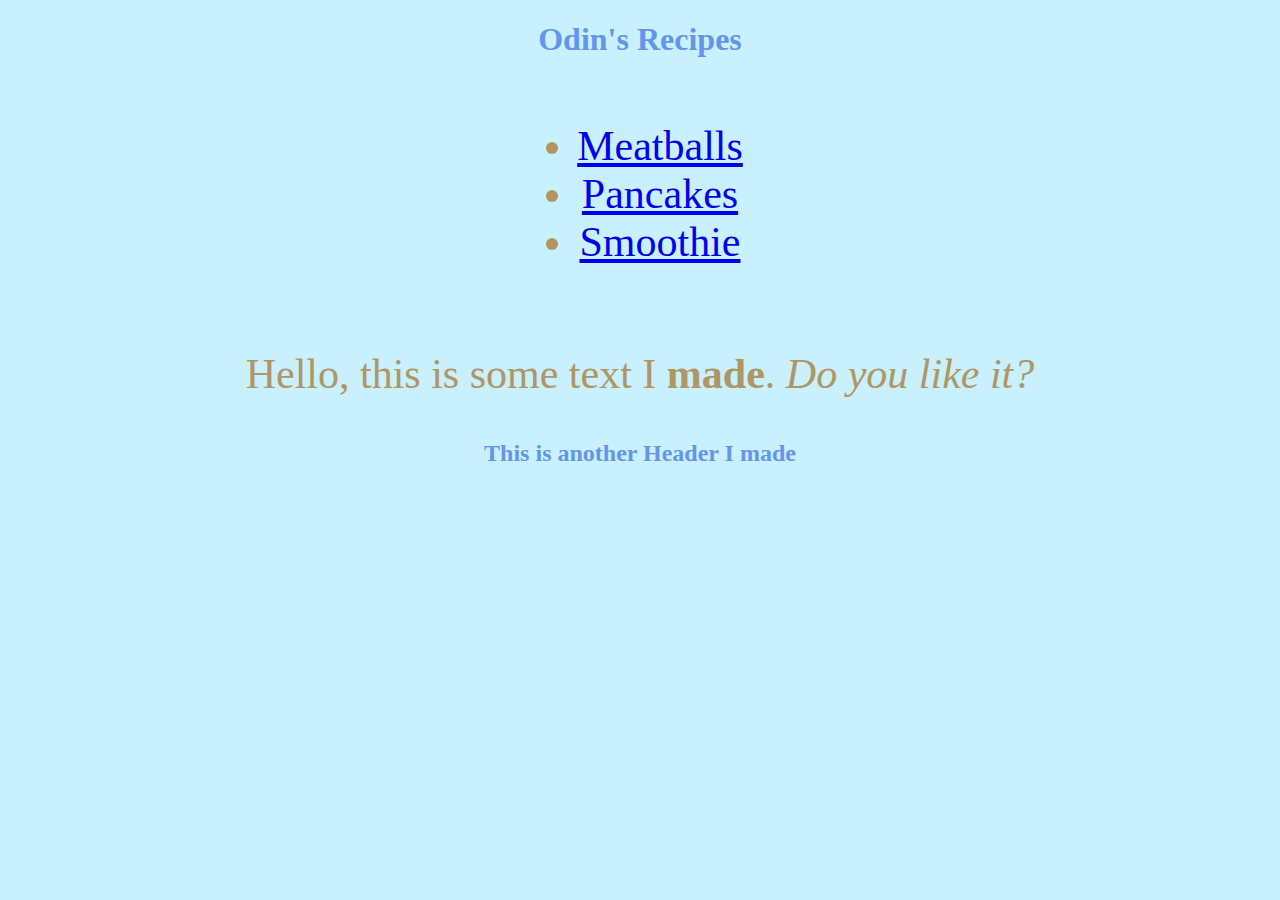
<file: index.html>
<!DOCTYPE html>
<html lang="en">
    <head>
        <meta charset="UTF-8">
        <title>Odin's Recipes</title>
        <link rel="stylesheet" href="styles.css">
    </head>

    <body>
        <h1 class="header" id="header">Odin's Recipes</h1>
        <div class="container">
            <ul class="mainUL">
                <li><a href="./recipes/meatballs.html">Meatballs</a></li>
                <li><a href="./recipes/pancakes.html">Pancakes</a></li>
                <li><a href="./recipes/smoothie.html">Smoothie</a></li>
            </ul>
            <p class="para">Hello, this is some text I <strong>made</strong>. <em>Do you like it?</em></p>
        </div>
        <h2 class="header">This is another Header I made</h2>
    </body>
</html>
</file>
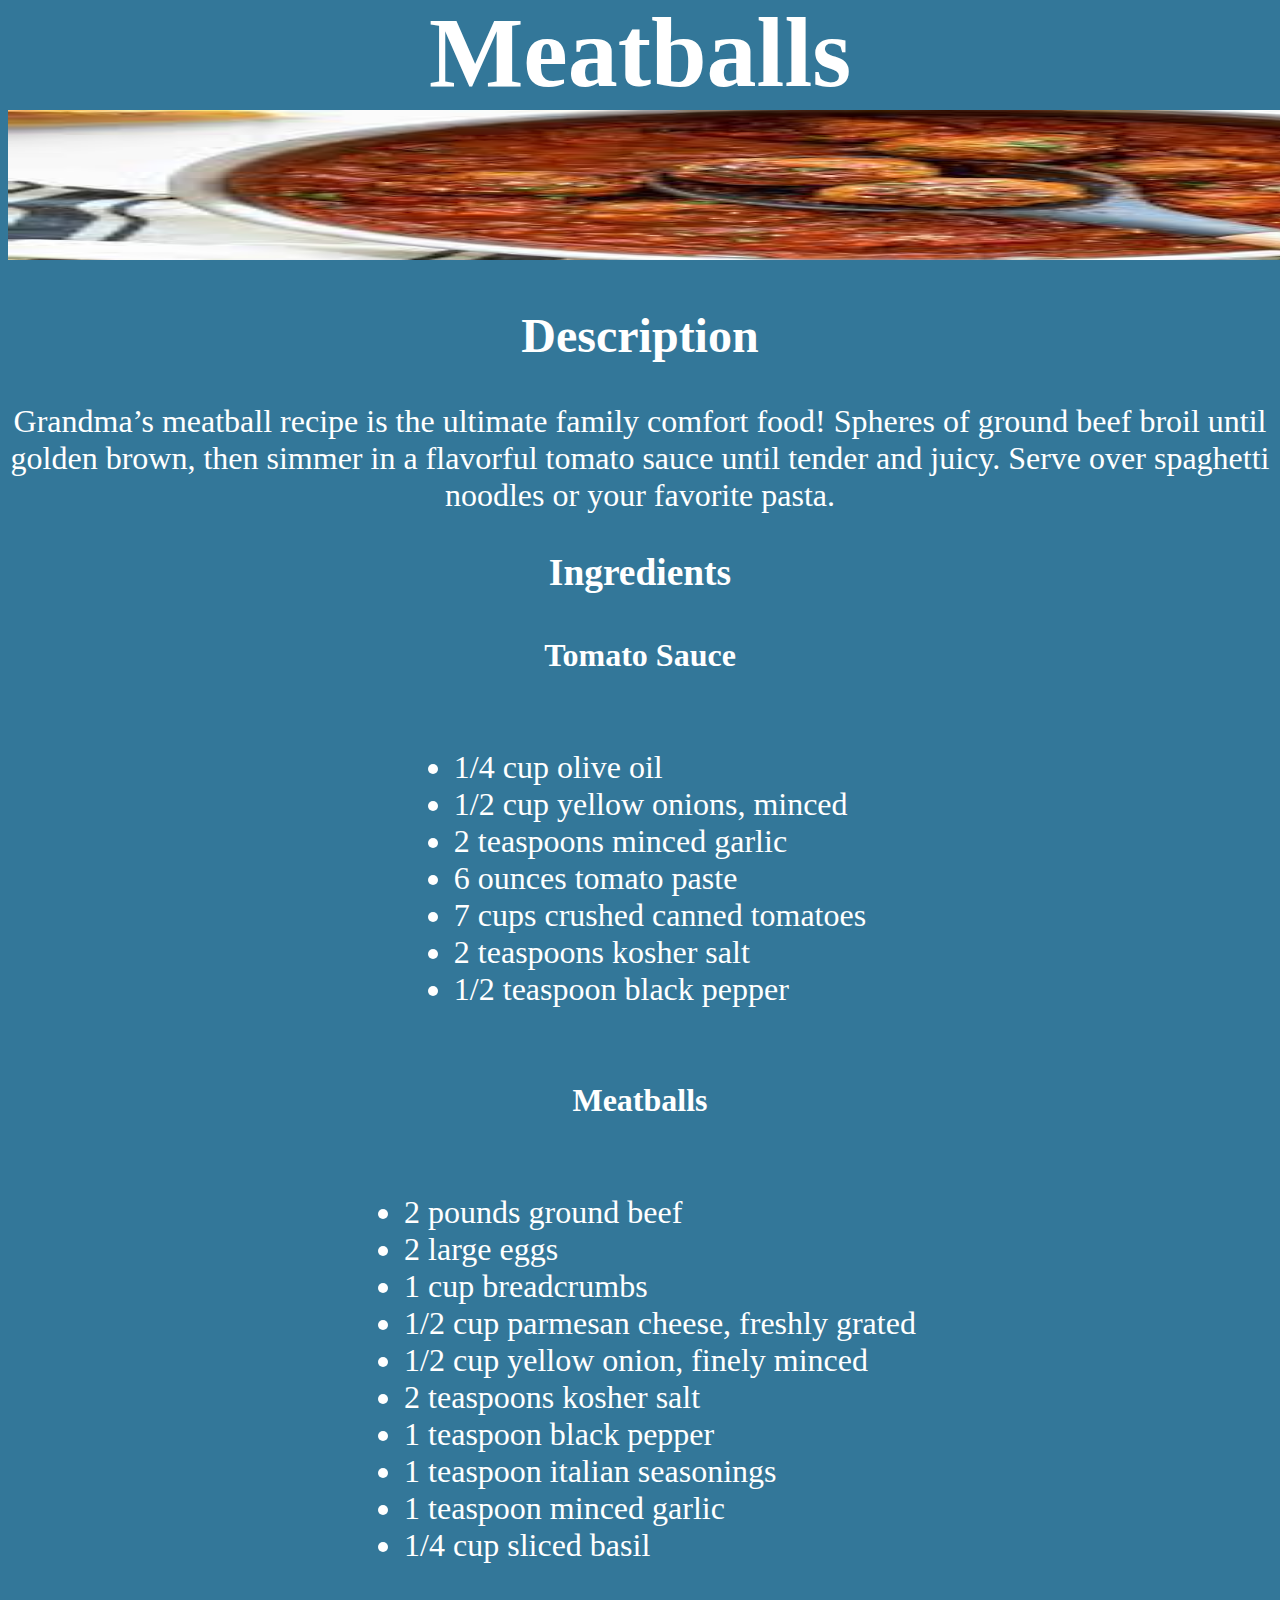
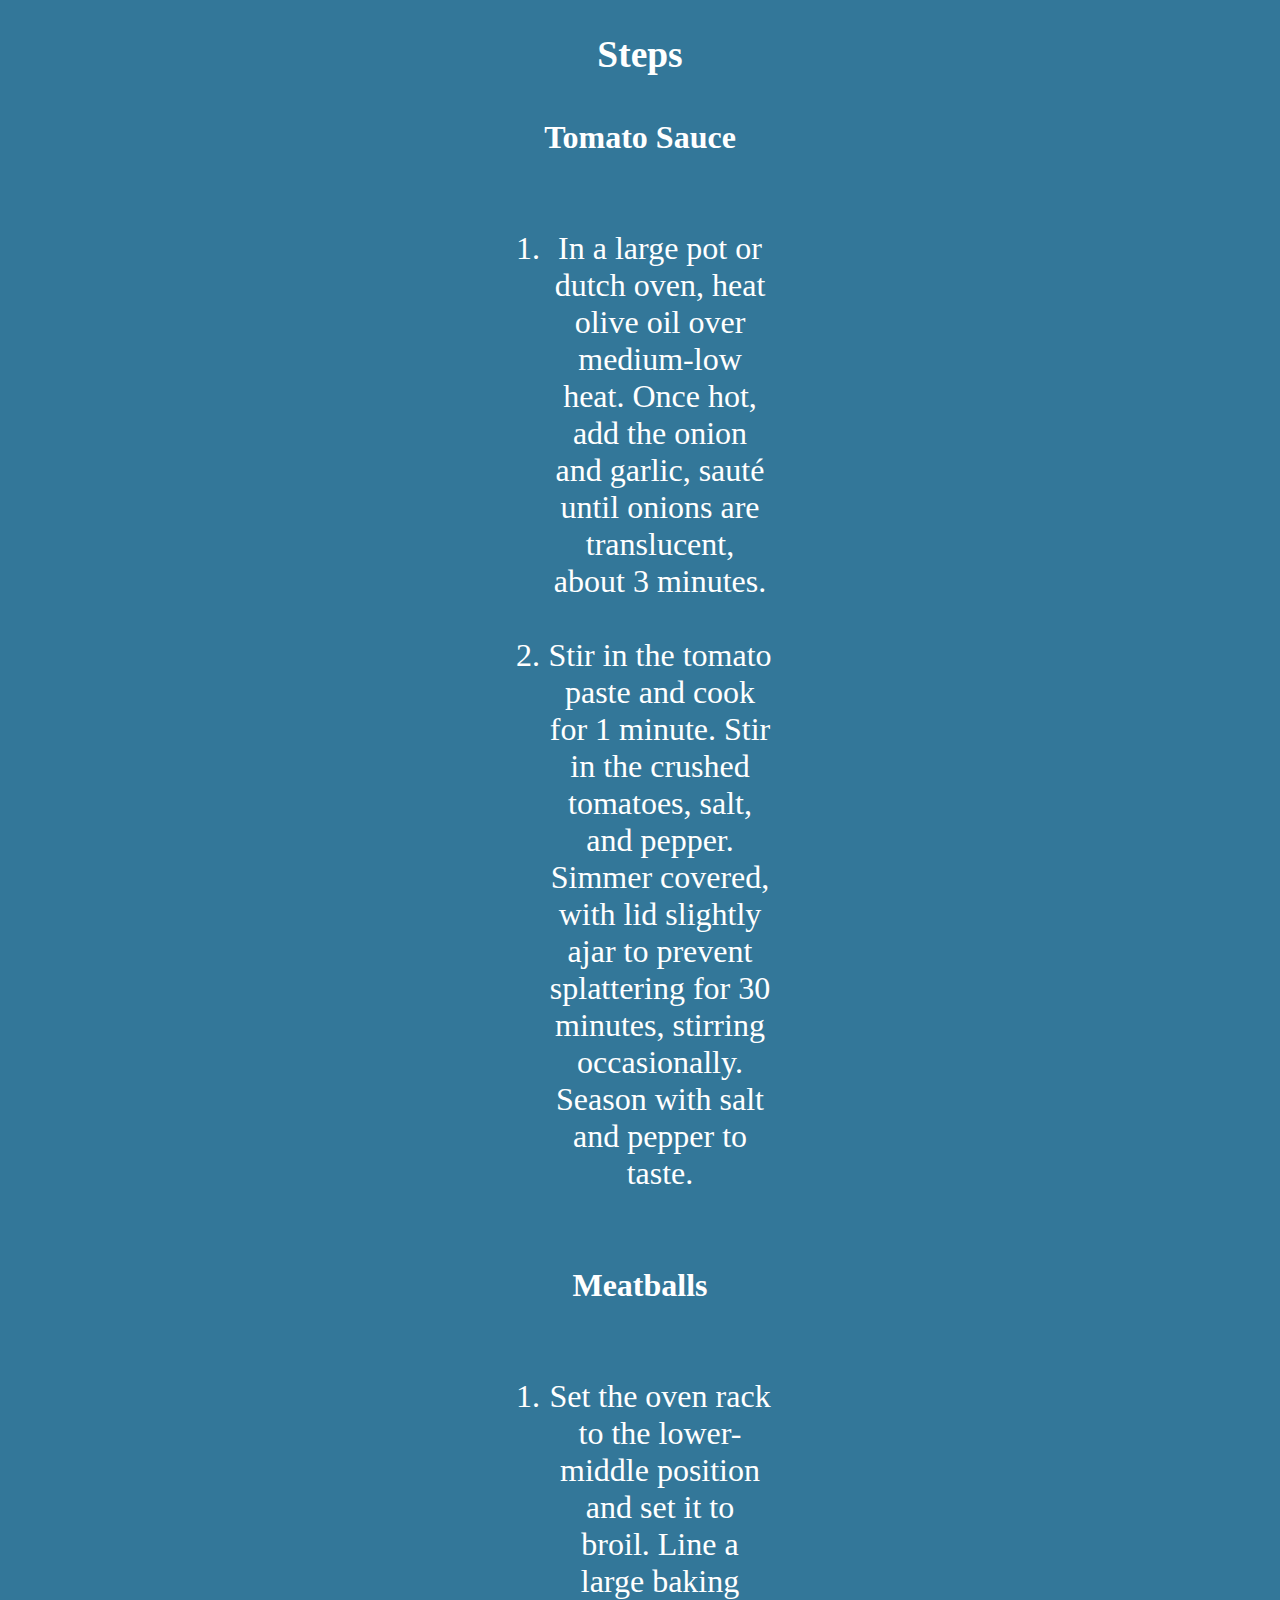
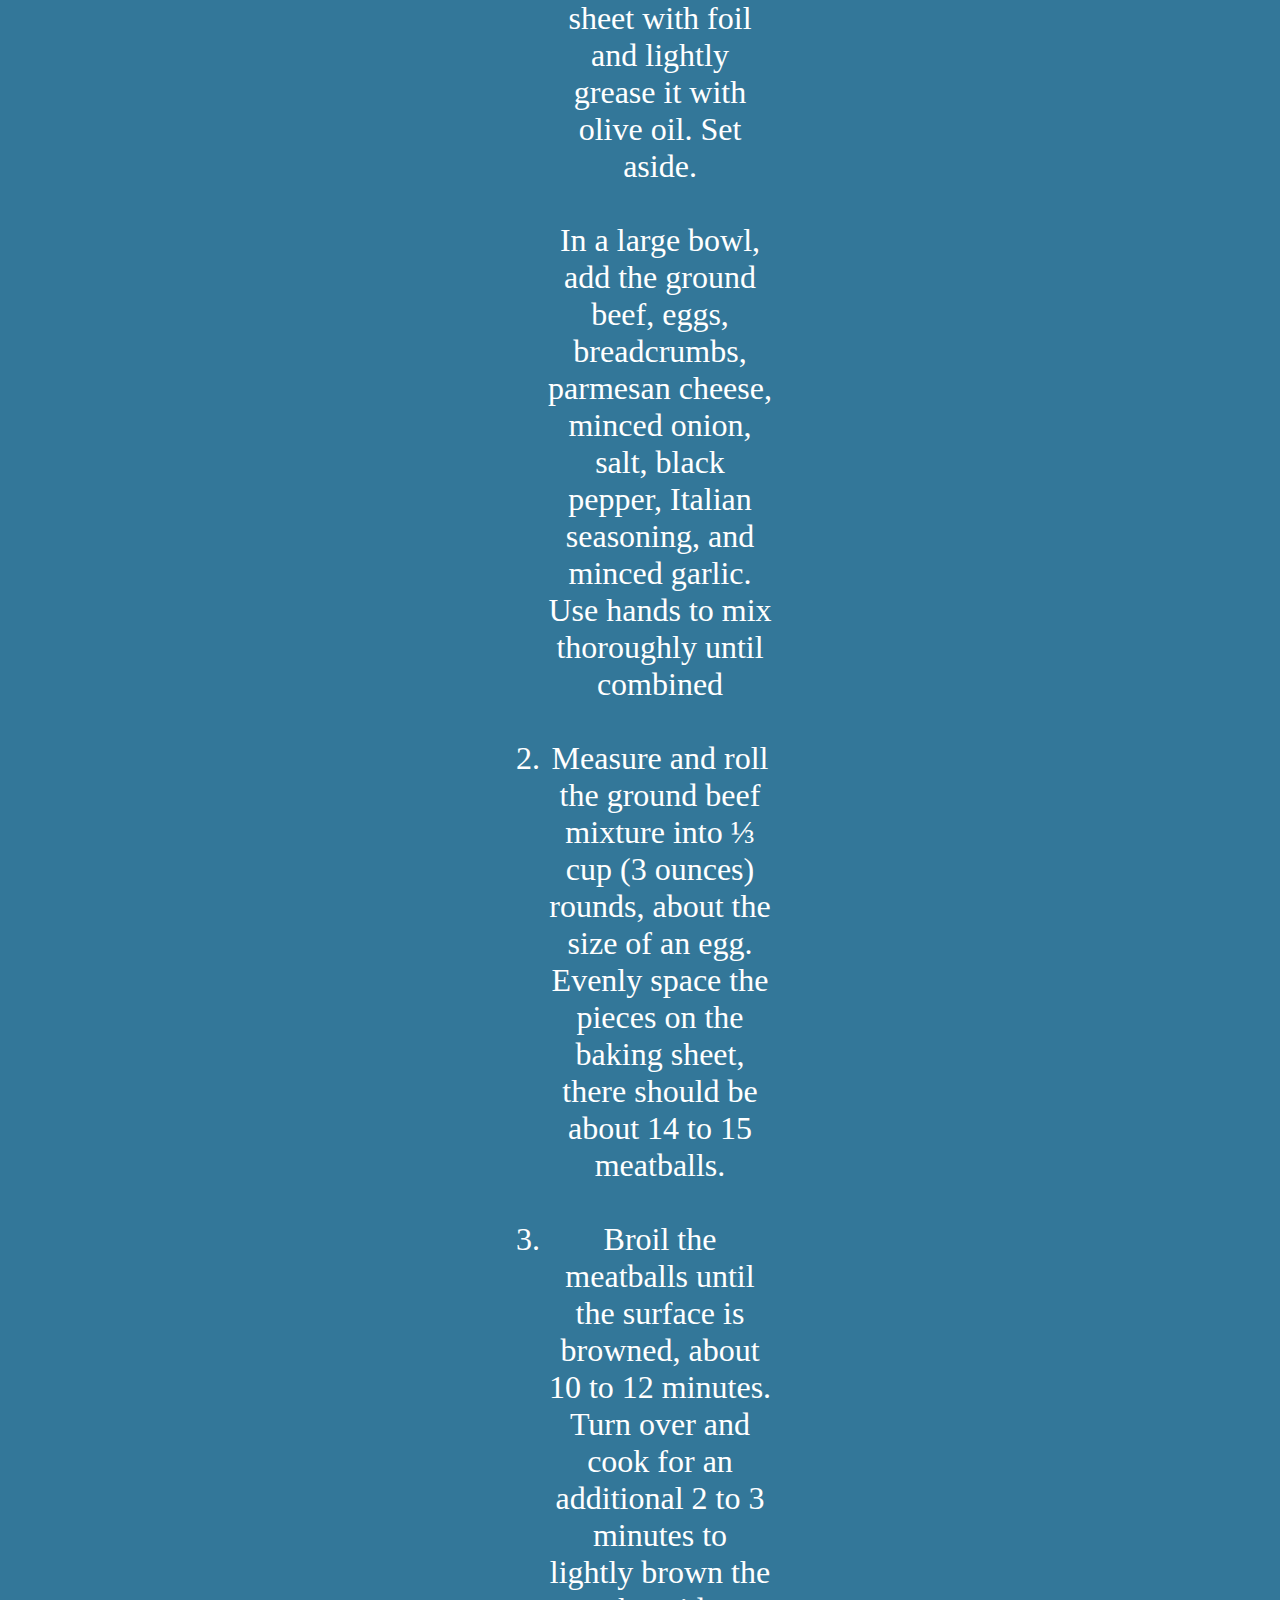
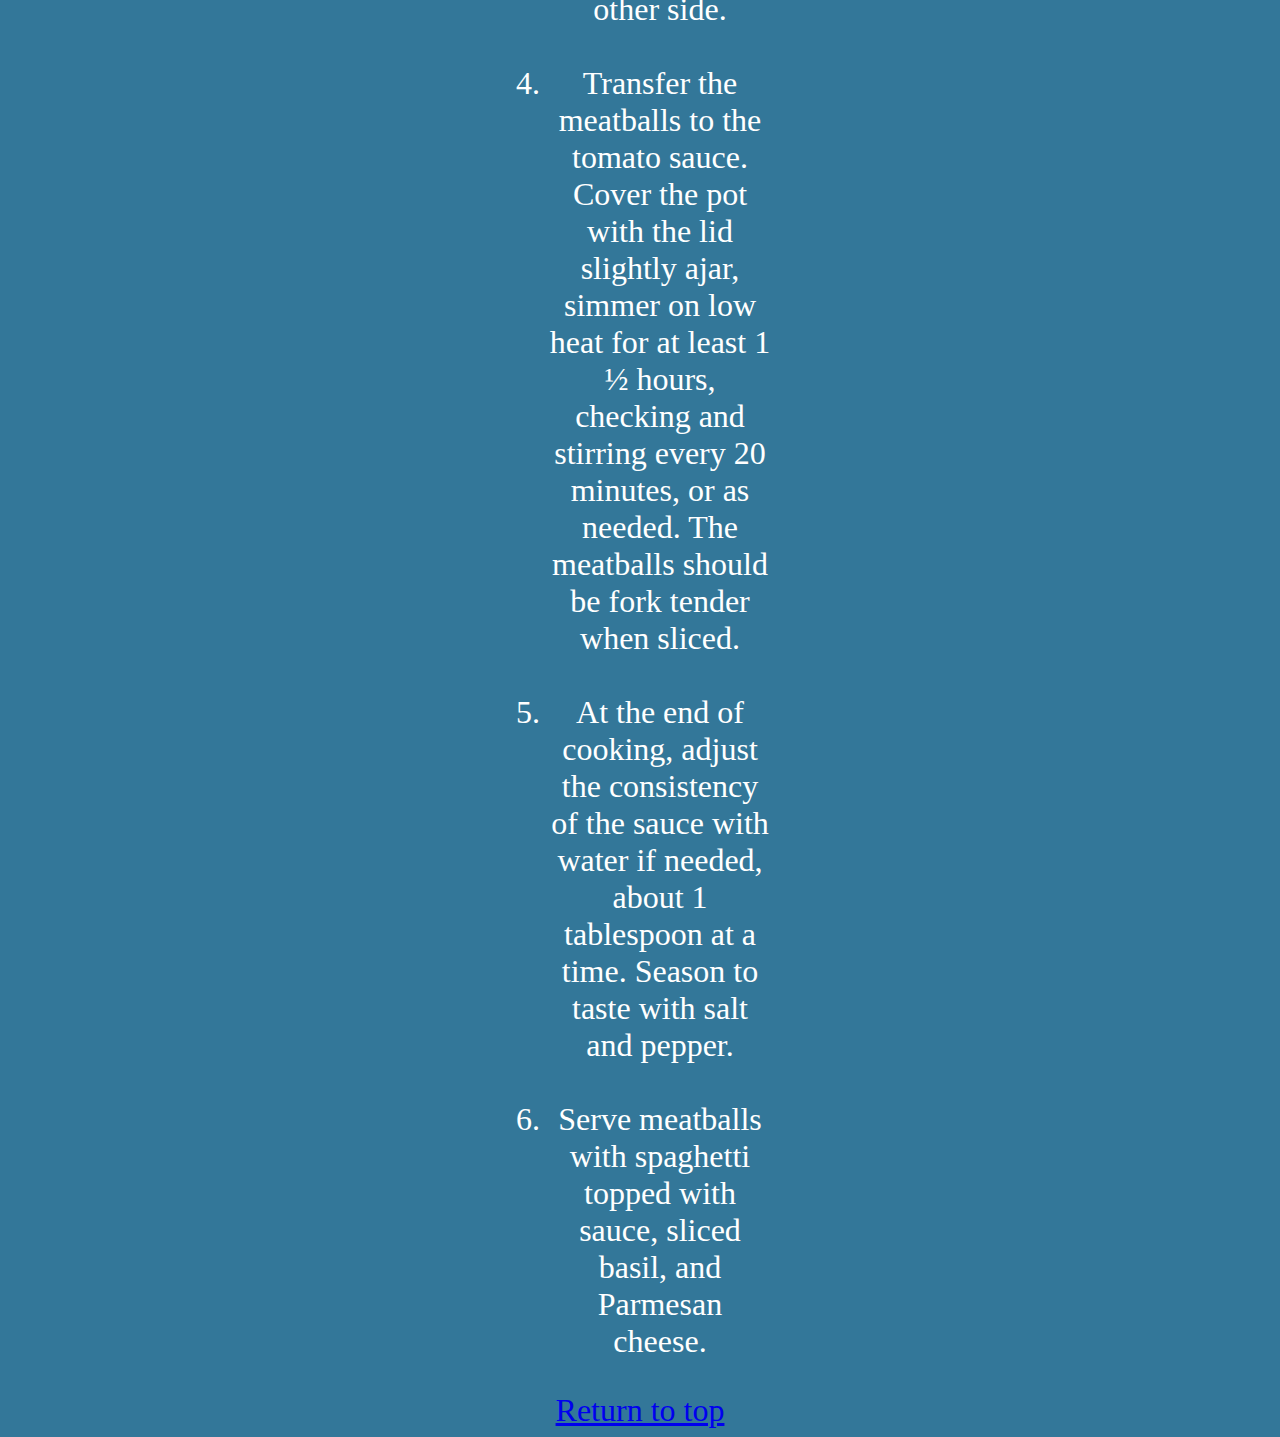
<file: recipes/meatballs.html>
<!DOCTYPE html>
<html lang="en">
    <head>
        <meta charset="UTF-8">
        <title>Meatballs</title>
        <link rel="stylesheet" href="styles-pages.css">
    </head>

    <body>
        <h1 id="header">Meatballs</h1>
        <img class="image" src="../images/meatballs.jpeg" alt="a picture of meatballs">
        <h2>Description</h2>
            <p>Grandma’s meatball recipe is the ultimate family comfort food! Spheres of ground beef broil until golden brown, then simmer in a flavorful tomato sauce until tender and juicy. Serve over spaghetti noodles or your favorite pasta.</p>
        <h3>Ingredients</h3>
            <h4>Tomato Sauce</h4>
                <ul class="myUL">
                    <li>1/4 cup olive oil</li>
                    <li>1/2 cup yellow onions, minced</li>
                    <li>2 teaspoons minced garlic</li>
                    <li>6 ounces tomato paste</li>
                    <li>7 cups crushed canned tomatoes</li>
                    <li>2 teaspoons kosher salt</li>
                    <li>1/2 teaspoon black pepper</li>
                </ul>
            <h4>Meatballs</h4>
                <ul class="myUL">
                    <li>2 pounds ground beef</li>
                    <li>2 large eggs</li>
                    <li>1 cup breadcrumbs</li>
                    <li>1/2 cup parmesan cheese, freshly grated</li>
                    <li>1/2 cup yellow onion, finely minced</li>
                    <li>2 teaspoons kosher salt</li>
                    <li>1 teaspoon black pepper</li>
                    <li>1 teaspoon italian seasonings</li>
                    <li>1 teaspoon minced garlic</li>
                    <li>1/4 cup sliced basil</li>
                </ul>
        <h3>Steps</h3>
            <h4>Tomato Sauce</h4>
                <ol class="myUL">
                    <li>In a large pot or dutch oven, heat olive oil over medium-low heat. Once hot, add the onion and garlic, sauté until onions are translucent, about 3 minutes.</li>
                    <br>
                    <li>Stir in the tomato paste and cook for 1 minute. Stir in the crushed tomatoes, salt, and pepper. Simmer covered, with lid slightly ajar to prevent splattering for 30 minutes, stirring occasionally. Season with salt and pepper to taste.</li>
                </ol>
            <h4>Meatballs</h4>
                <ol class="myUL">
                    <li>Set the oven rack to the lower-middle position and set it to broil. Line a large baking sheet with foil and lightly grease it with olive oil. Set aside.
                    <br>
                    <br>
                    In a large bowl, add the ground beef, eggs, breadcrumbs, parmesan cheese, minced onion, salt, black pepper, Italian seasoning, and minced garlic. Use hands to mix thoroughly until combined</li>
                    <br>
                    <li>Measure and roll the ground beef mixture into ⅓ cup (3 ounces) rounds, about the size of an egg. Evenly space the pieces on the baking sheet, there should be about 14 to 15 meatballs.</li>
                    <br>
                    <li>Broil the meatballs until the surface is browned, about 10 to 12 minutes. Turn over and cook for an additional 2 to 3 minutes to lightly brown the other side.</li>
                    <br>
                    <li>Transfer the meatballs to the tomato sauce. Cover the pot with the lid slightly ajar, simmer on low heat for at least 1 ½ hours, checking and stirring every 20 minutes, or as needed. The meatballs should be fork tender when sliced.
                    </li>
                    <br>
                    <li>At the end of cooking, adjust the consistency of the sauce with water if needed, about 1 tablespoon at a time. Season to taste with salt and pepper.</li>
                    <br>
                    <li>Serve meatballs with spaghetti topped with sauce, sliced basil, and Parmesan cheese.</li>
                </ol>
        <a href="#header">Return to top</a>
    </body>
</html>
</file>
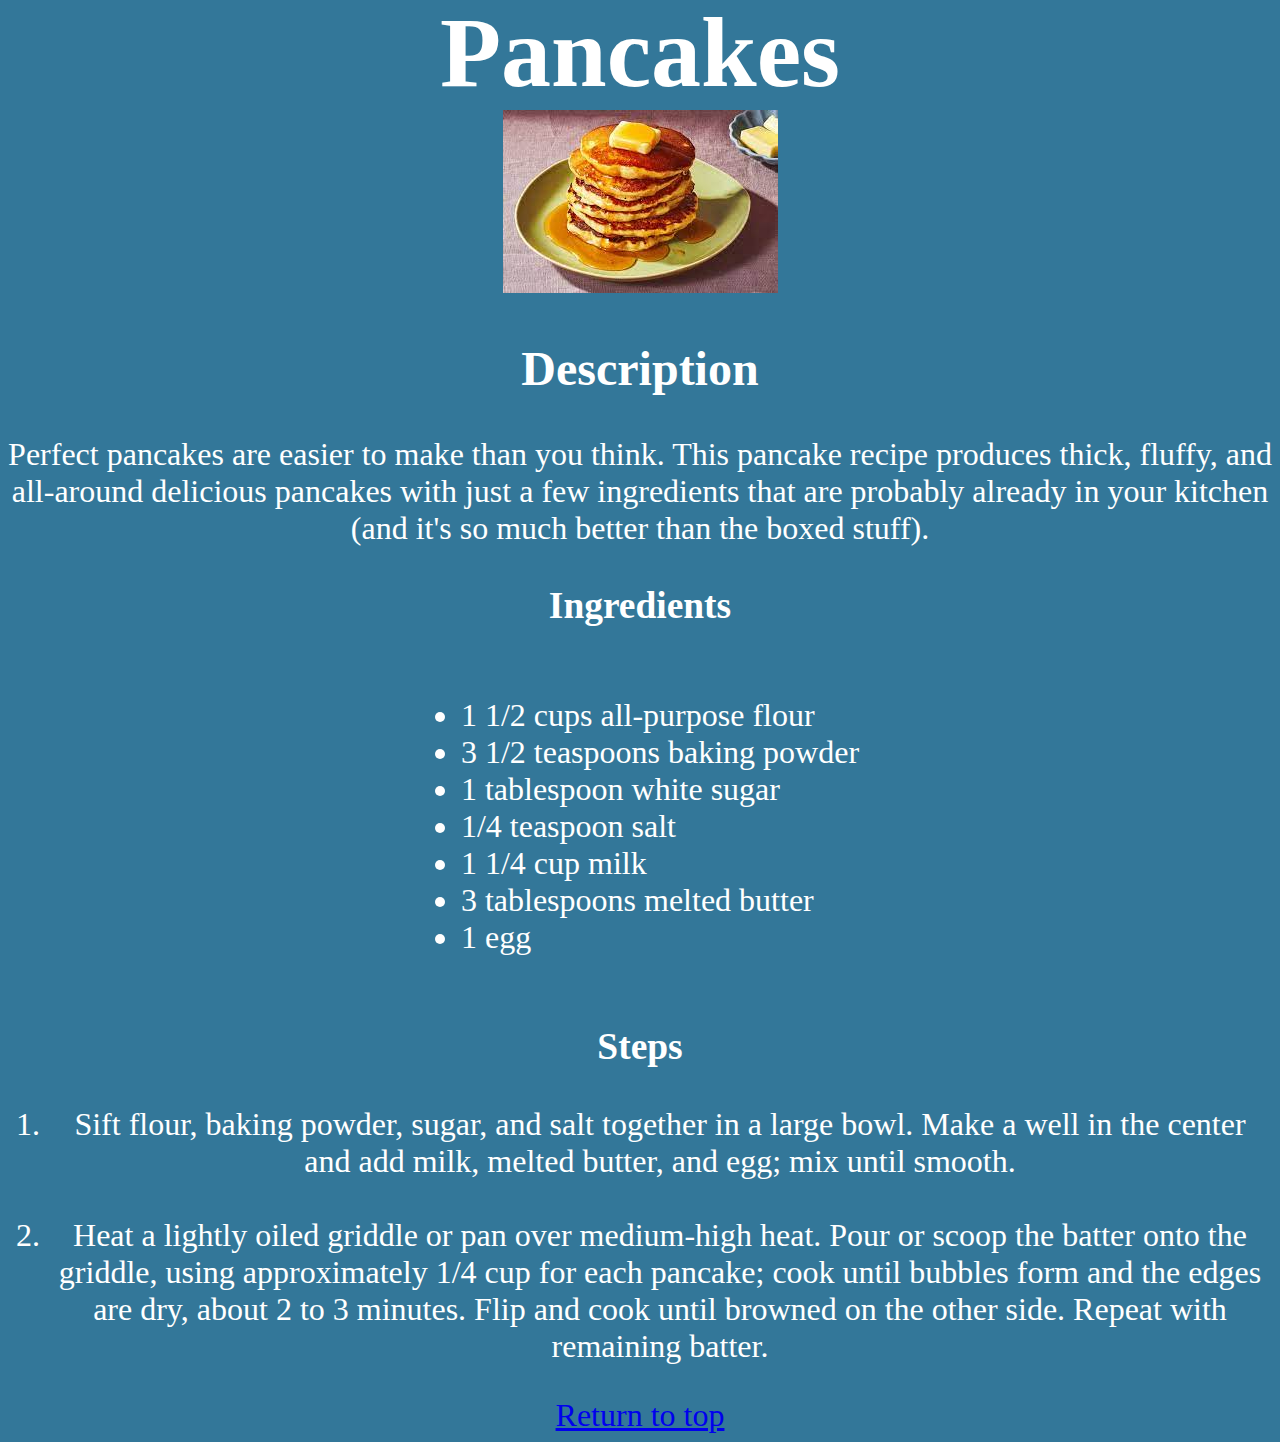
<file: recipes/pancakes.html>
<!DOCTYPE html>
<html lang="en">
    <head>
        <meta charset="UTF-8">
        <title>Pancakes</title>
        <link rel="stylesheet" href="styles-pages.css">
    </head>

    <body>
        <h1 id="header">Pancakes</h1>
        <img src="../images/pancakes.jpeg" alt="a picture of pancakes">
        <h2>Description</h2>
            <p>Perfect pancakes are easier to make than you think. This pancake recipe produces thick, fluffy, and all-around delicious pancakes with just a few ingredients that are probably already in your kitchen (and it's so much better than the boxed stuff).</p>
        <h3>Ingredients</h3>
            <div class="container">   
                <ul class="myUL">
                    <li>1 1/2 cups all-purpose flour</li>
                    <li>3 1/2 teaspoons baking powder</li>
                    <li>1 tablespoon white sugar</li>
                    <li>1/4 teaspoon salt</li>
                    <li>1 1/4 cup milk</li>
                    <li>3 tablespoons melted butter</li>
                    <li>1 egg</li>
                </ul>
        <h3>Steps</h3>
            <ol>
                <li>Sift flour, baking powder, sugar, and salt together in a large bowl. Make a well in the center and add milk, melted butter, and egg; mix until smooth.</li>
                <br>
                <li>Heat a lightly oiled griddle or pan over medium-high heat. Pour or scoop the batter onto the griddle, using approximately 1/4 cup for each pancake; cook until bubbles form and the edges are dry, about 2 to 3 minutes. Flip and cook until browned on the other side. Repeat with remaining batter.</li>
            </ol>
        <a href="#header">Return to top</a>
    </body>
</html>
</file>
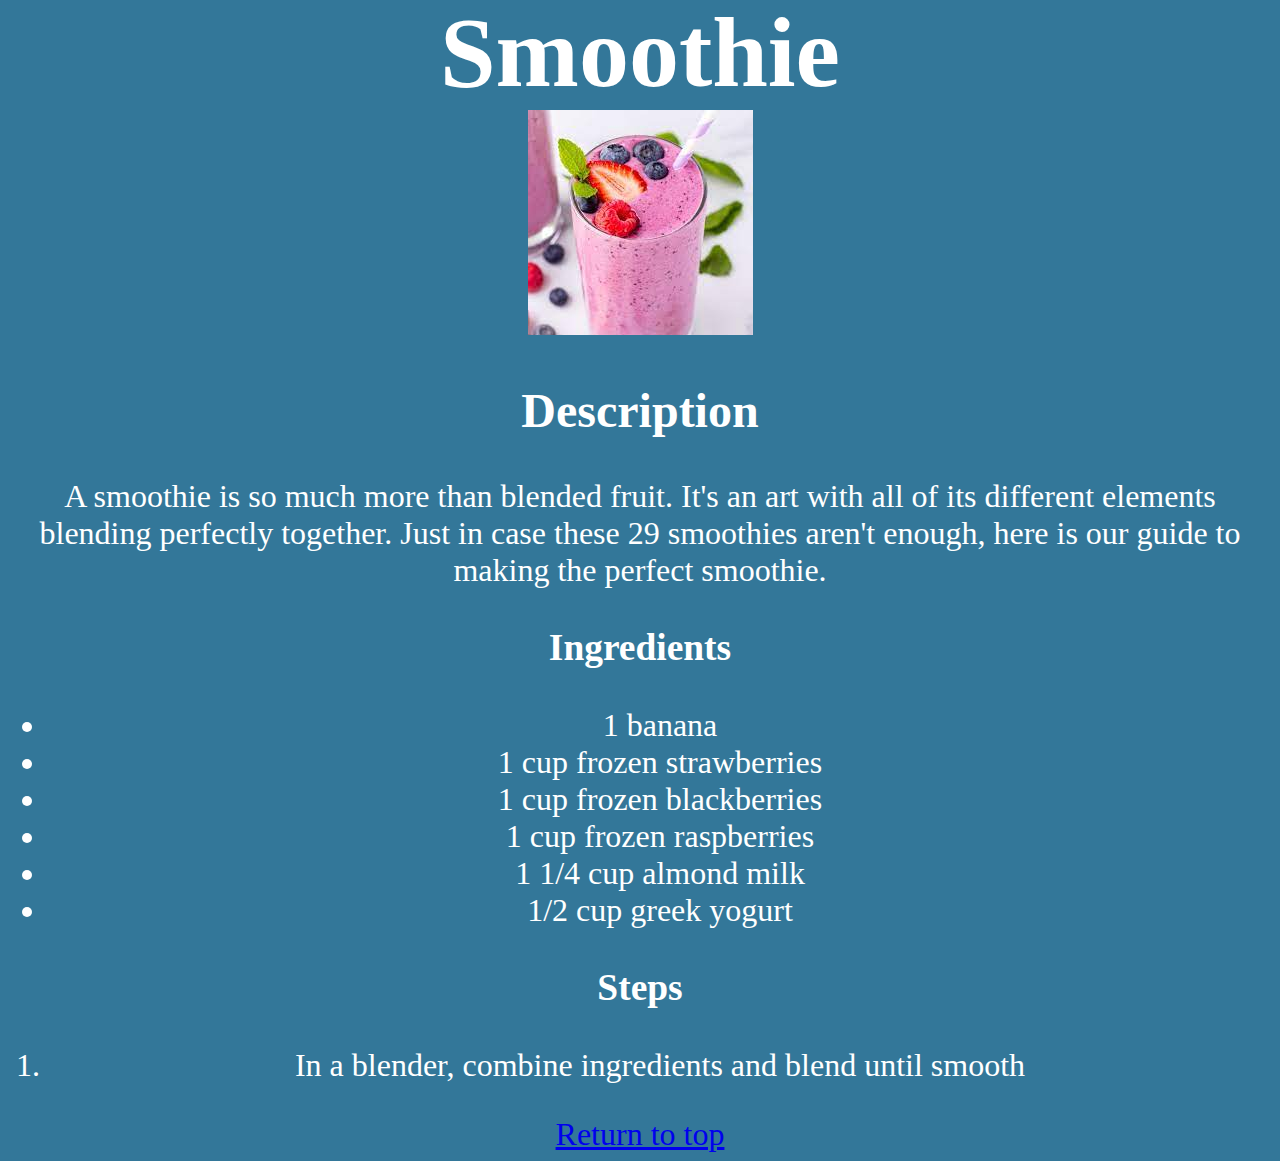
<file: recipes/smoothie.html>
<!DOCTYPE html>
<html lang="en">
    <head>
        <meta charset="UTF-8">
        <title>Smoothie</title>
        <link rel="stylesheet" href="styles-pages.css">
    </head>

    <body>
        <h1 id="header">Smoothie</h1>
        <img src="../images/smoothie.jpeg" alt="a picture of a smoothie">
        <h2>Description</h2>
            <p>A smoothie is so much more than blended fruit. It's an art with all of its different elements blending perfectly together.  Just in case these 29 smoothies aren't enough, here is our guide to making the perfect smoothie.</p>
        <h3>Ingredients</h3>
            <ul>
                <li>1 banana</li>
                <li>1 cup frozen strawberries</li>
                <li>1 cup frozen blackberries</li>
                <li>1 cup frozen raspberries</li>
                <li>1 1/4 cup almond milk</li>
                <li>1/2 cup greek yogurt</li>
            </ul>
        <h3>Steps</h3>
            <ol>
                <li>In a blender, combine ingredients and blend until smooth</li>
            </ol>
        <a href="#header">Return to top</a>
    </body>
</html>
</file>
<file: styles.css>
body {
    text-align: center;
    background: rgb(200,240,255)
}

.container {
    color: rgb(175,150,100);
    font-size: 42px;
}

.header {
    text-align: center;
    color: cornflowerblue;
    font-weight: 900;
}

.container .mainUL {
    display: inline-block;
}
</file>
<file: recipes/styles-pages.css>
::-webkit-scrollbar  {
    width: 1em;
}

::-webkit-scrollbar-track {
    background: hsl(200,50%,80%,1);
    border-radius: 100vw;
    margin-block: .9em;
}

::-webkit-scrollbar-thumb {
    background: linear-gradient(red,blue);
    border-radius: 100vw;
    border-style: solid;
}

::-webkit-scrollbar-thumb:hover {
    background: hsl(200,80%,20%,1);
}

body {
    text-align: center;
    background: hsl(200,50%,40%,1);
    color: white;
    font-size: 32px;
}

h1 {
    text-align: center;
    color: hsl(0,50%,100%,1);
    font-size: 100px;
    margin-top: -1%;
    margin-bottom: 0%;
    background: hsl(200,50%,40%,1);
}

ul.myUL {
    display: inline-block;
    text-align: left;
}

ol.myUL {
    display: inline-block;
    margin-inline: 500px;
}
.image {
    height: 150px;
    width: 1800px;
}
</file>
